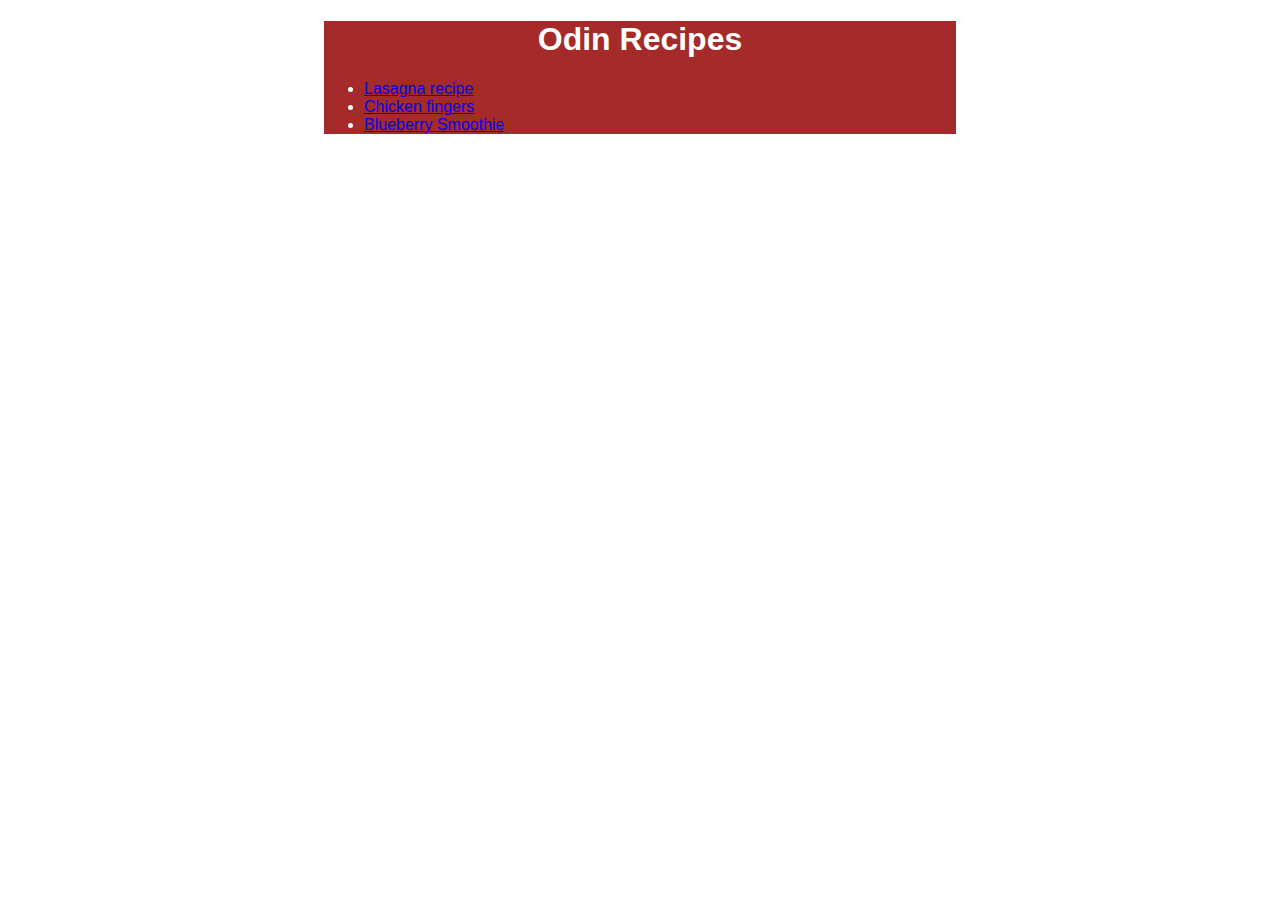
<file: index.html>
<!DOCTYPE html>
<html lang="en">
    <head>
        <meta charset="utf-8">
        <title>Recipes website</title>
        <link rel="stylesheet" href="./css/style.css">
    </head>
    <body>
        <div id="background">
            <h1 id="header">Odin Recipes</h1>
            <div class="homelist">
                <ul>
                    <li><a href="./recipes/lasagna.html">Lasagna recipe</a></li>
                    <li><a href="./recipes/chicken.html">Chicken fingers</a></li>
                    <li><a href="./recipes/smoothie.html">Blueberry Smoothie</a></li>
                </ul>
            </div>
        </div>
    </body>
</html>
</file>
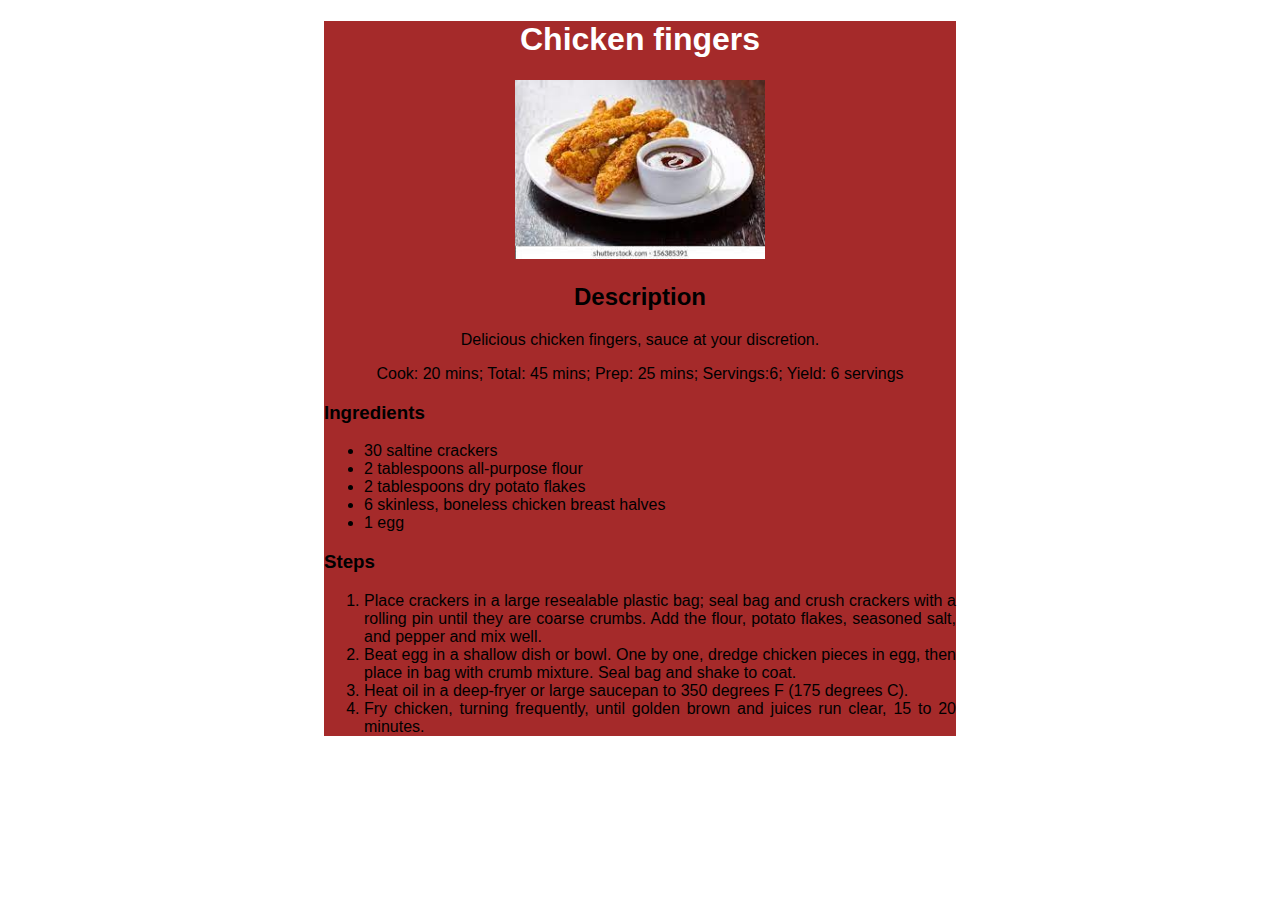
<file: recipes/chicken.html>
<!DOCTYPE html>
<html lang="en">
<head>
    <meta charset="UTF-8">
    <meta http-equiv="X-UA-Compatible" content="IE=edge">
    <meta name="viewport" content="width=device-width, initial-scale=1.0">
    <title>Chicken fingers</title>
    <link rel="stylesheet" href="../css/style.css">
</head>
<body>
    <div id="background">
        <h1 id="header">Chicken fingers</h1>
        <img src="../img/fingers.jpg" alt="Delicious chicken fingers">
        <h2>Description</h2>
        <p>Delicious chicken fingers, sauce at your discretion.</p> 
        <p>Cook: 20 mins; Total: 45 mins; Prep: 25 mins; Servings:6; Yield: 6 servings</p>
        <div class="text">
            <h3>Ingredients</h3>
            <ul>
                <li>30 saltine crackers</li>
                <li>2 tablespoons all-purpose flour</li>
                <li>2 tablespoons dry potato flakes</li>
                <li>6 skinless, boneless chicken breast halves</li>
                <li>1 egg</li>
            </ul>
            <h3>Steps</h3>
            <ol>
                <li>Place crackers in a large resealable plastic bag; seal bag and crush crackers with a rolling pin until they are coarse crumbs. Add the flour, potato flakes, seasoned salt, and pepper and mix well.</li>
                <li>Beat egg in a shallow dish or bowl. One by one, dredge chicken pieces in egg, then place in bag with crumb mixture. Seal bag and shake to coat.</li>
                <li>Heat oil in a deep-fryer or large saucepan to 350 degrees F (175 degrees C).</li>
                <li>Fry chicken, turning frequently, until golden brown and juices run clear, 15 to 20 minutes.</li>
            </ol>
        </div>
    </div>
</body>
</html>
</file>
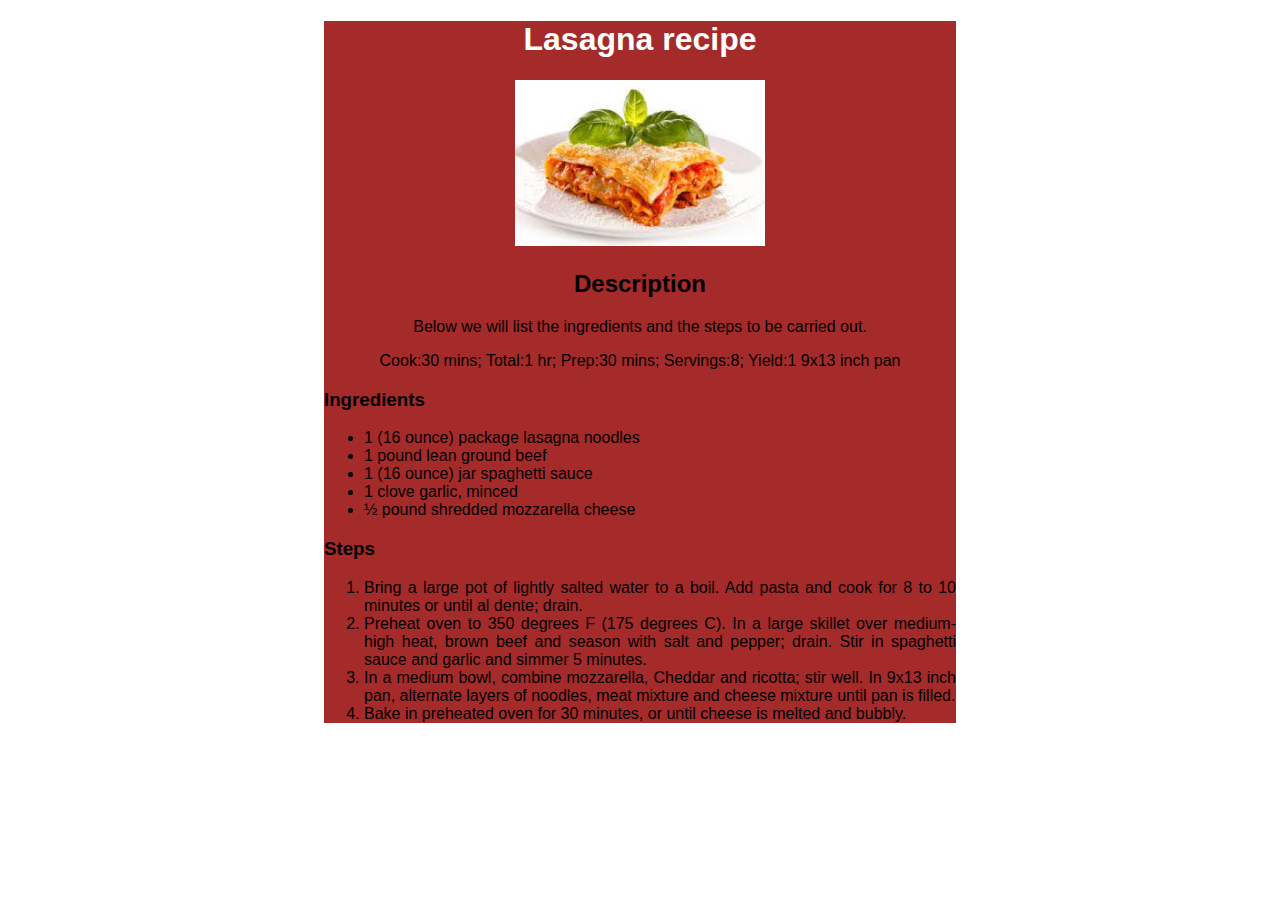
<file: recipes/lasagna.html>
<!DOCTYPE html>
<html lang="en">
    <head>
        <meta charset="utf-8">
        <title>lasagna</title>
        <link rel="stylesheet" href="../css/style.css">
    </head>
    <body>
        <div id="background">
            <h1 id="header">Lasagna recipe</h1>
            <img src="../img/lasagna.jpg" alt="Yummy lasagna">
            <h2>Description</h2>
            <p>Below we will list the ingredients and the steps to be carried out.</p> 
            <p>Cook:30 mins; Total:1 hr; Prep:30 mins; Servings:8; Yield:1 9x13 inch pan</p>
            <div class="text">
                <h3>Ingredients</h3>
                <ul>
                    <li>1 (16 ounce) package lasagna noodles</li>
                    <li>1 pound lean ground beef</li>
                    <li>1 (16 ounce) jar spaghetti sauce</li>
                    <li>1 clove garlic, minced</li>
                    <li>½ pound shredded mozzarella cheese</li>
                </ul>
                <h3>Steps</h3>
                <ol>
                    <li>Bring a large pot of lightly salted water to a boil. Add pasta and cook for 8 to 10 minutes or until al dente; drain.</li>
                    <li>Preheat oven to 350 degrees F (175 degrees C). In a large skillet over medium-high heat, brown beef and season with salt and pepper; drain. Stir in spaghetti sauce and garlic and simmer 5 minutes.</li>
                    <li>In a medium bowl, combine mozzarella, Cheddar and ricotta; stir well. In 9x13 inch pan, alternate layers of noodles, meat mixture and cheese mixture until pan is filled.</li>
                    <li>Bake in preheated oven for 30 minutes, or until cheese is melted and bubbly.</li>
                </ol>
            </div>
        </div>
    </body>
</html>
</file>
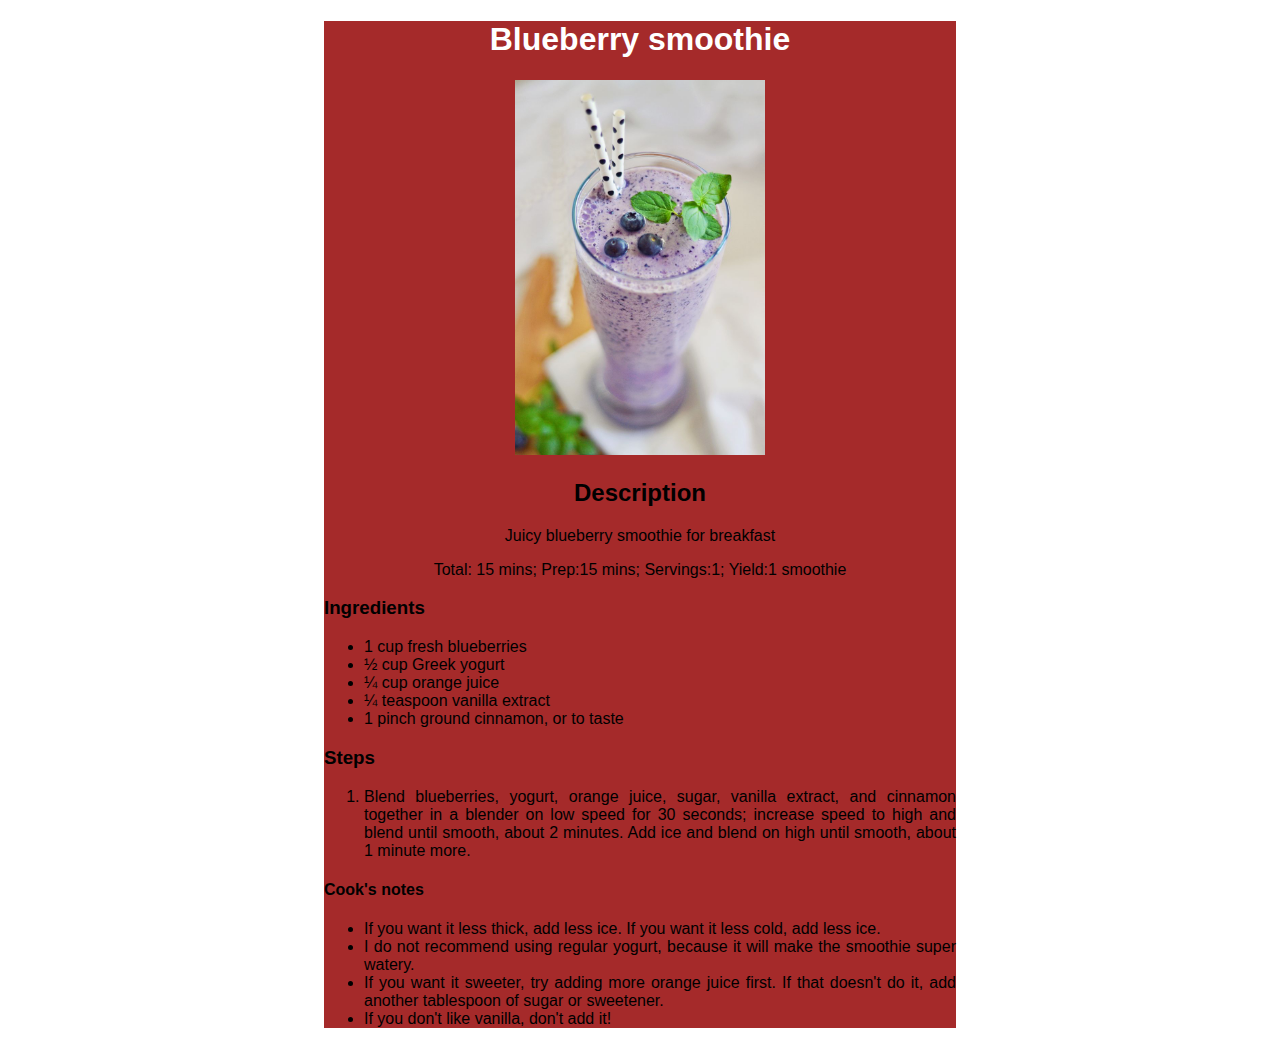
<file: recipes/smoothie.html>
<!DOCTYPE html>
<html lang="en">
<head>
    <meta charset="UTF-8">
    <meta http-equiv="X-UA-Compatible" content="IE=edge">
    <meta name="viewport" content="width=device-width, initial-scale=1.0">
    <title>Blueberry Smoothie</title>
    <link rel="stylesheet" href="../css/style.css">
</head>
<body>
    <div id="background">
        <h1 id="header">Blueberry smoothie</h1>
        <img src="../img/smoothie.jpg" alt="Juicy blueberry smoothie">
        <h2>Description</h2>
        <p>Juicy blueberry smoothie for breakfast</p>
        <p>Total: 15 mins; Prep:15 mins; Servings:1; Yield:1 smoothie</p>
        <div class="text">
            <h3>Ingredients</h3>
            <ul>
                <li>1 cup fresh blueberries</li>
                <li>½ cup Greek yogurt</li>
                <li>¼ cup orange juice</li>
                <li>¼ teaspoon vanilla extract</li>
                <li>1 pinch ground cinnamon, or to taste</li>
            </ul>
            <h3>Steps</h3>
            <ol>
                <li>Blend blueberries, yogurt, orange juice, sugar, vanilla extract, and cinnamon together in a blender on low speed for 30 seconds; increase speed to high and blend until smooth, about 2 minutes. Add ice and blend on high until smooth, about 1 minute more.</li>
            </ol>
            <h4>Cook's notes</h4>
            <ul>
                <li>If you want it less thick, add less ice. If you want it less cold, add less ice.</li>
                <li>I do not recommend using regular yogurt, because it will make the smoothie super watery.</li>
                <li>If you want it sweeter, try adding more orange juice first. If that doesn't do it, add another tablespoon of sugar or sweetener.</li>
                <li>If you don't like vanilla, don't add it!</li>
            </ul>
        </div>
    </div>
</body>
</html>
</file>
<file: css/style.css>
#background {
    background-color: brown;
    width: 50%;
    text-align: center;
    font-family: 'Segoe UI', Tahoma, Geneva, Verdana, sans-serif;
    margin-left: 25%;
}

#header {
    color: white;
    font-family: Tahoma, sans-serif;
    text-align: center;
} 

.homelist {
    font-family: 'Segoe UI', Tahoma, Geneva, Verdana, sans-serif;
    color: white;
    text-align: left;
}

img {
    width: 250px;
    height: auto;
}

.text {
    text-align: justify;
}
</file>
